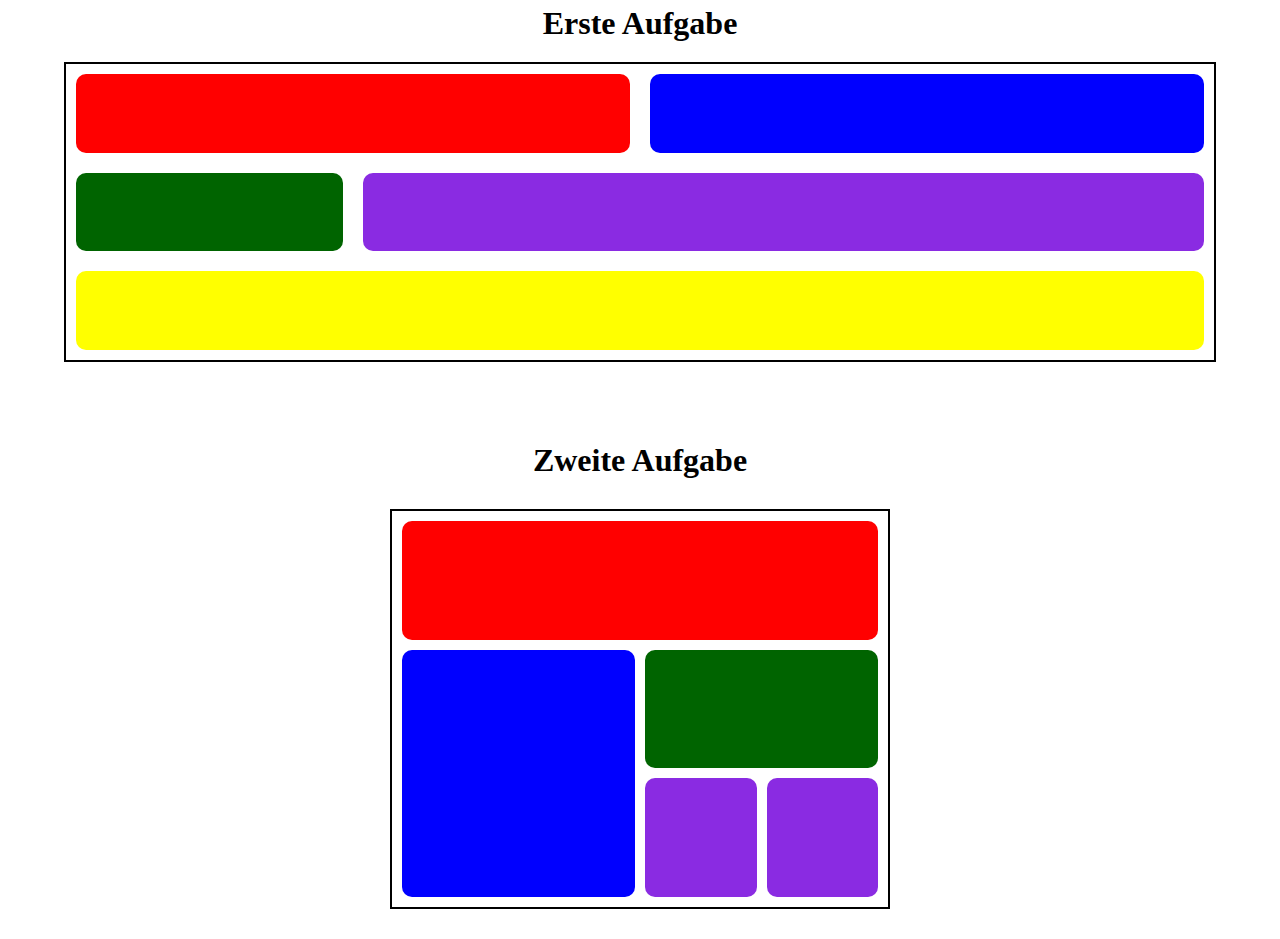
<file: Level1_2_css-vertief._grid/index.html>
<!DOCTYPE html>
<html lang="en">

<head>
    <meta charset="UTF-8">
    <meta http-equiv="X-UA-Compatible" content="IE=edge">
    <meta name="viewport" content="width=device-width, initial-scale=1.0">
    <link rel="stylesheet" href="./assets/css/style.css">
    <title>Grid Übung Level 1_2</title>
</head>

<body>
    <h1>Erste Aufgabe</h1>
    <article class="first">
        <div class="div1"></div>
        <div class="div2"></div>
        <div class="div3"></div>
        <div class="div4"></div>
        <div class="div5"></div>
    </article>
    <h1>Zweite Aufgabe</h1>
    <article class="second">
        <div class="div6"></div>
        <div class="div7"></div>
        <div class="div8"></div>
        <div class="div9"></div>
        <div class="div10"></div>
    </article>
</body>

</html>
</file>
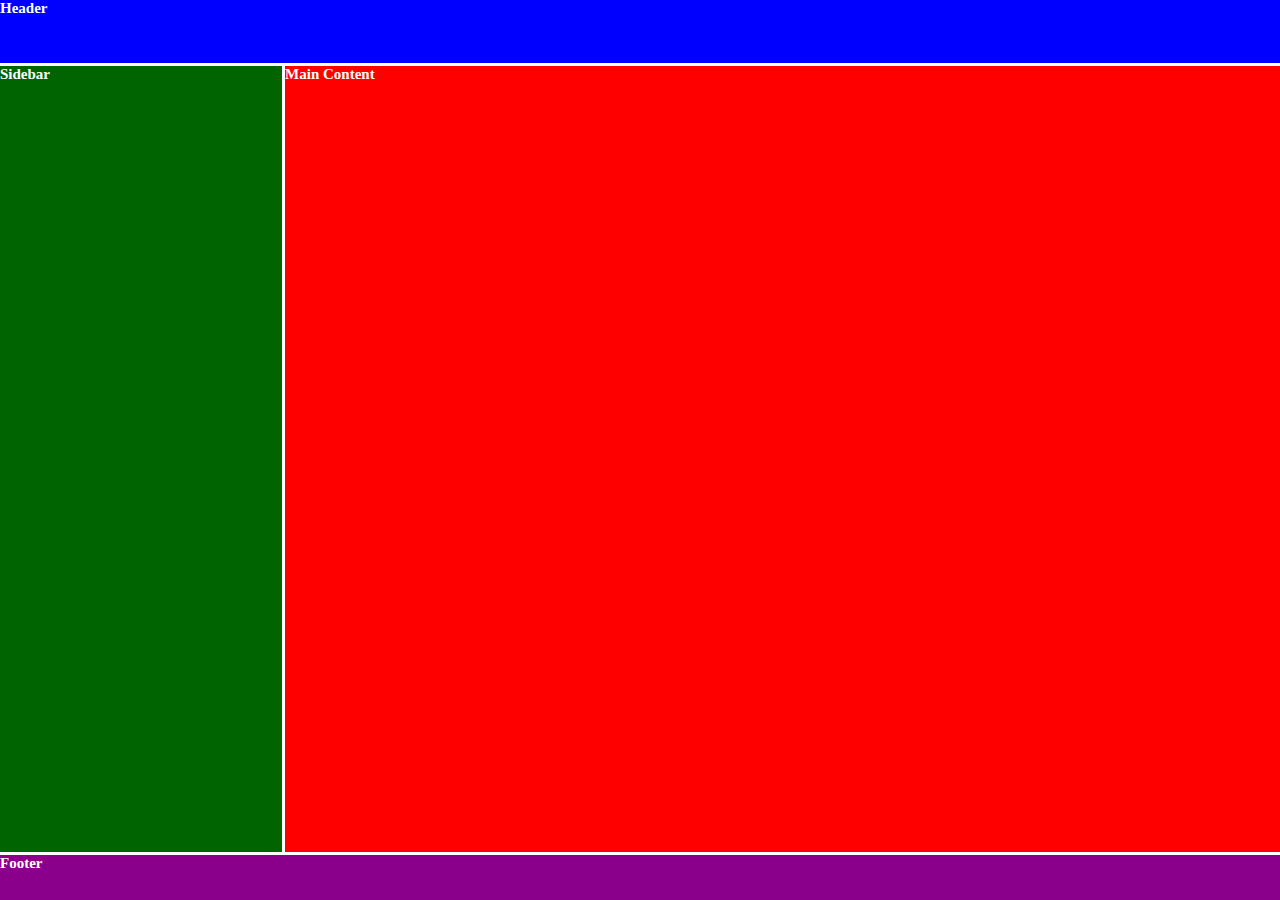
<file: Level1_3_css-vertief._grid/index.html>
<!DOCTYPE html>
<html lang="en">

<head>
    <meta charset="UTF-8">
    <meta http-equiv="X-UA-Compatible" content="IE=edge">
    <meta name="viewport" content="width=device-width, initial-scale=1.0">
    <link rel="stylesheet" href="./assets/css/style.css">
    <title>Grid Aufgabe 1_3</title>
</head>

<body>
    <header>
        <h2>Header</h2>
    </header>
    <aside>
        <h2>Sidebar</h2>
    </aside>
    <main>
        <h2>Main Content</h2>
    </main>
    <footer>
        <h2>Footer</h2>
    </footer>
</body>

</html>
</file>
<file: Level1_2_css-vertief._grid/assets/css/style.css>
* {
    padding: 0;
    margin: 0;
    box-sizing: border-box;
}

h1 {
    text-align: center;
    margin: 5px;
}

.first {
    border: 2px solid black;
    padding: 10px;
    margin: 20px auto 80px auto;
    height: 300px;
    width: 90%;
    gap: 20px;
    display: grid;
    grid-template: repeat(3, 1fr)/ repeat(8, 1fr);
    /* grid-template-areas:
        "a a a b b b"
        "c c d d d d"
        "e e e e e e"; */
}

div {
    border-radius: 10px;
}

.div1 {
    background-color: red;
    /* grid-area: a; */
    grid-column: 1 / 5;
    grid-row: 1 / 2;
}

.div2 {
    background-color: blue;
    /* grid-area: b; */
    grid-column: 5 / 9;
    grid-row: 1 / 2;
}

.div3 {
    background-color: darkgreen;
    /* grid-area: c; */
    grid-column: 1 / 3;
    grid-row: 2 / 3;
}

.div4 {
    background-color: blueviolet;
    /* grid-area: d; */
    grid-column: 3 / 9;
    grid-row: 2 / 3;
}

.div5 {
    background-color: yellow;
    /* grid-area: e; */
    grid-column: 1 / 9;
    grid-row: 3 / 4;
}

.second {
    border: 2px solid black;
    padding: 10px;
    margin: 30px auto 30px auto;
    height: 400px;
    width: 500px;
    gap: 10px;
    display: grid;
    grid-template: repeat(3, 1fr)/ repeat(4, 1fr);
    /* grid-template-areas:
        "f f f f"
        "g g h h"
        "g g i j"; */
}


.div6 {
    background-color: red;
    /* grid-area: f; */
    grid-column: 1 / 5;
    grid-row: 1 / 2;
}

.div7 {
    background-color: blue;
    /* grid-area: g; */
    grid-column: 1 / 3;
    grid-row: 2 / 4;
}

.div8 {
    background-color: darkgreen;
    /* grid-area: h; */
    grid-column: 3 / 5;
    grid-row: 2 / 3;
}

.div9 {
    background-color: blueviolet;
    /* grid-area: i; */
    grid-column: 3 / 4;
    grid-row: 3 / 4;
}

.div10 {
    background-color: blueviolet;
    /* grid-area: j; */
    grid-column: 4 / 5;
    grid-row: 3 / 4;
}
</file>
<file: Level1_3_css-vertief._grid/assets/css/style.css>
* {
    padding: 0;
    margin: 0;
    box-sizing: border-box;
}

html {
    font-size: 10px;
}

body {
    color: white;
    height: 100vh;
    display: grid;
    grid-template-columns: repeat(9, 1fr);
    grid-template-rows: 0.7fr 8.8fr 0.5fr;
    gap: 3px;
}

header {
    background-color: blue;
    grid-column: 1 / 10;
    grid-row: 1 / 2;
}

aside {
    background-color: darkgreen;
    grid-column: 1 / 3;
    grid-row: 2 / 3;
}

main {
    background-color: red;
    grid-column: 3 / 10;
    grid-row: 2 / 3;
}

footer {
    background-color: darkmagenta;
    grid-column: 1 / 10;
    grid-row: 3 / 4;
}
</file>
